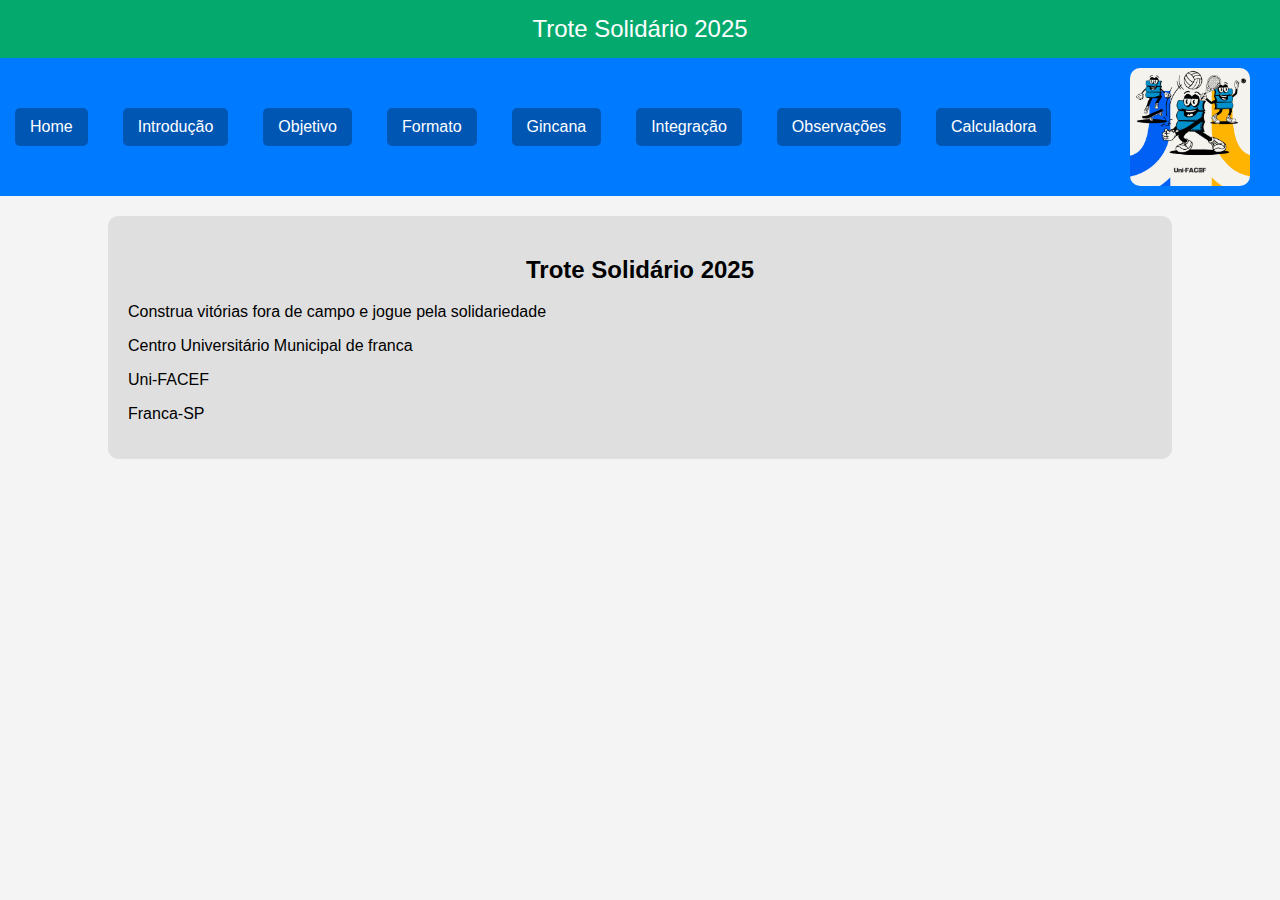
<file: trote/index.html>
<!DOCTYPE html>
<html lang="pt-br">
<head>
    <meta charset="UTF-8">
    <meta name="viewport" content="width=device-width, initial-scale=1.0">
    <title>Trote Solidario 2025</title>
    <link rel="stylesheet" href="css/styles.css"/>
</head>
<body>
    <header> <!-- cabeçalho do corpo da página-->
        Trote Solidário 2025
    </header>
    <nav><!--barra de navegação(menu de opçôes)-->
        <div id="links-menu">
            <a href="index.html"> Home </a>
            <a href="introducao.html"> Introdução </a>
            <a href="objetivo.html"> Objetivo </a>
            <a href="formato.html"> Formato </a>
            <a href="gincana.html"> Gincana </a>
            <a href="integração.html"> Integração </a>
            <a href="observacoes.html"> Observações </a>
            <a href="calculadora.html"> Calculadora </a>
        </div>
    <img src="images/trote.jpg" alt="Trote Solidário">
    </nav>
    <div class="container">
        <h2>Trote Solidário 2025</h2> 
        <p>Construa vitórias fora de campo e jogue pela solidariedade</p>
        <p>Centro Universitário Municipal de franca</p>
        <p> Uni-FACEF</p>
        <p>Franca-SP</p>
    </div>
</body>
</html>
</file>
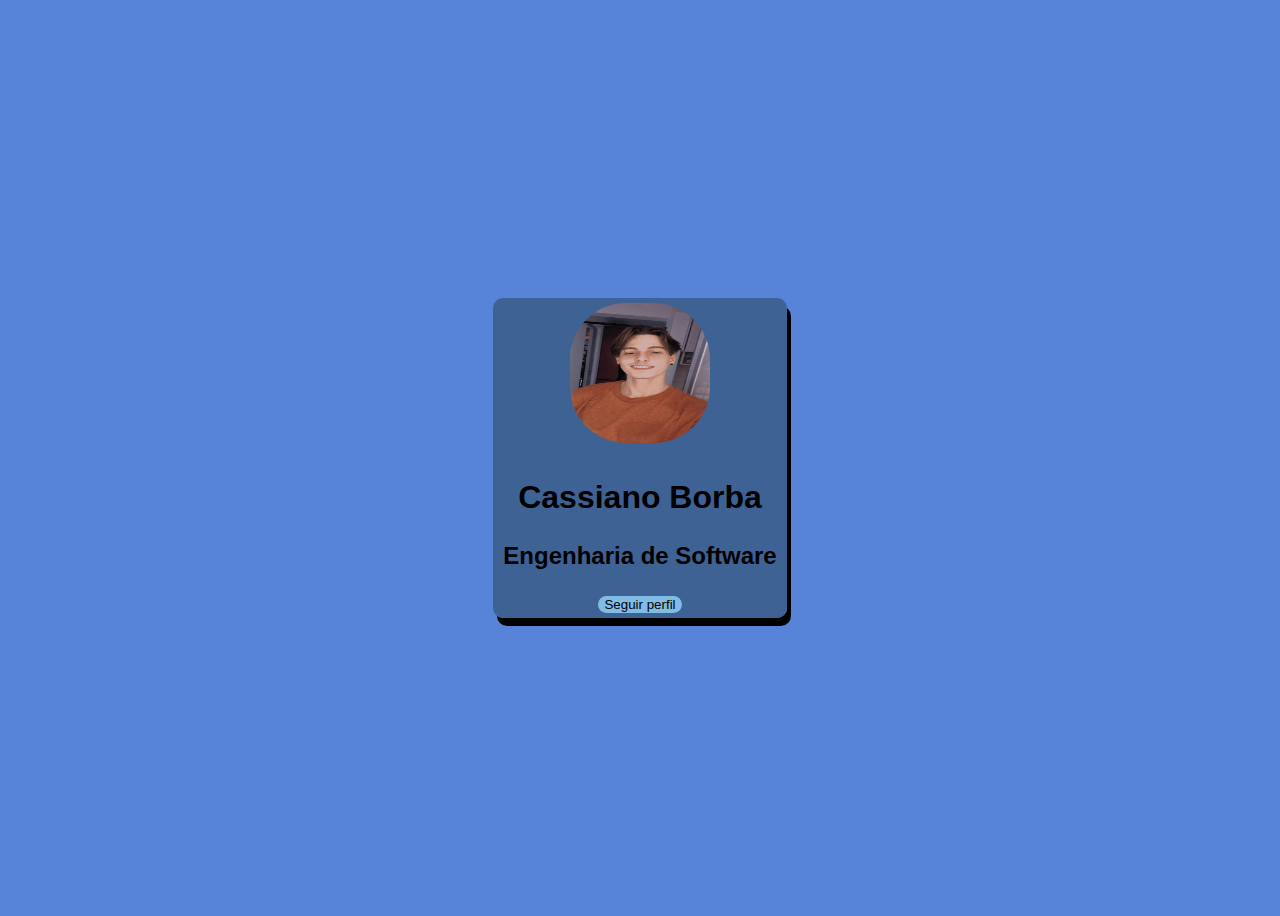
<file: aula01.html>
<!DOCTYPE html> <!-- identifica um documento html simples-->
<html lang="pt-br"> <!-- elemento raiz-->
    <head> <!-- Cabeça da página-->
        <meta charset="UTF-8"> <!-- Sistema de codificação do português-->
        <!--Página terá a largura do dispositivo-->
        <meta name="viewport" content="width=device-width, initial-scale=1.0">
        <link rel="stylesheet" href="style.css">
        <script src = "js/scripts.js"></script> <!--permitir que o html leia o arquivo js-->

        <title>Profile Card </title>
    </head>
    <body><!-- Corpo da Página -->
       <div class="container"><!-- Divisão Lógica de Conteúdo-->
            <img class="img" src= "perfil.jpg"/><!-- elemento que da pra abrir e fechar ao mesmo tempo-->
            <h1>Cassiano Borba</h1>
            <h2>Engenharia de Software</h2>
            <button onclick="mensagem()">Seguir perfil</button>
       </div> 
    </body>
</html>
</file>
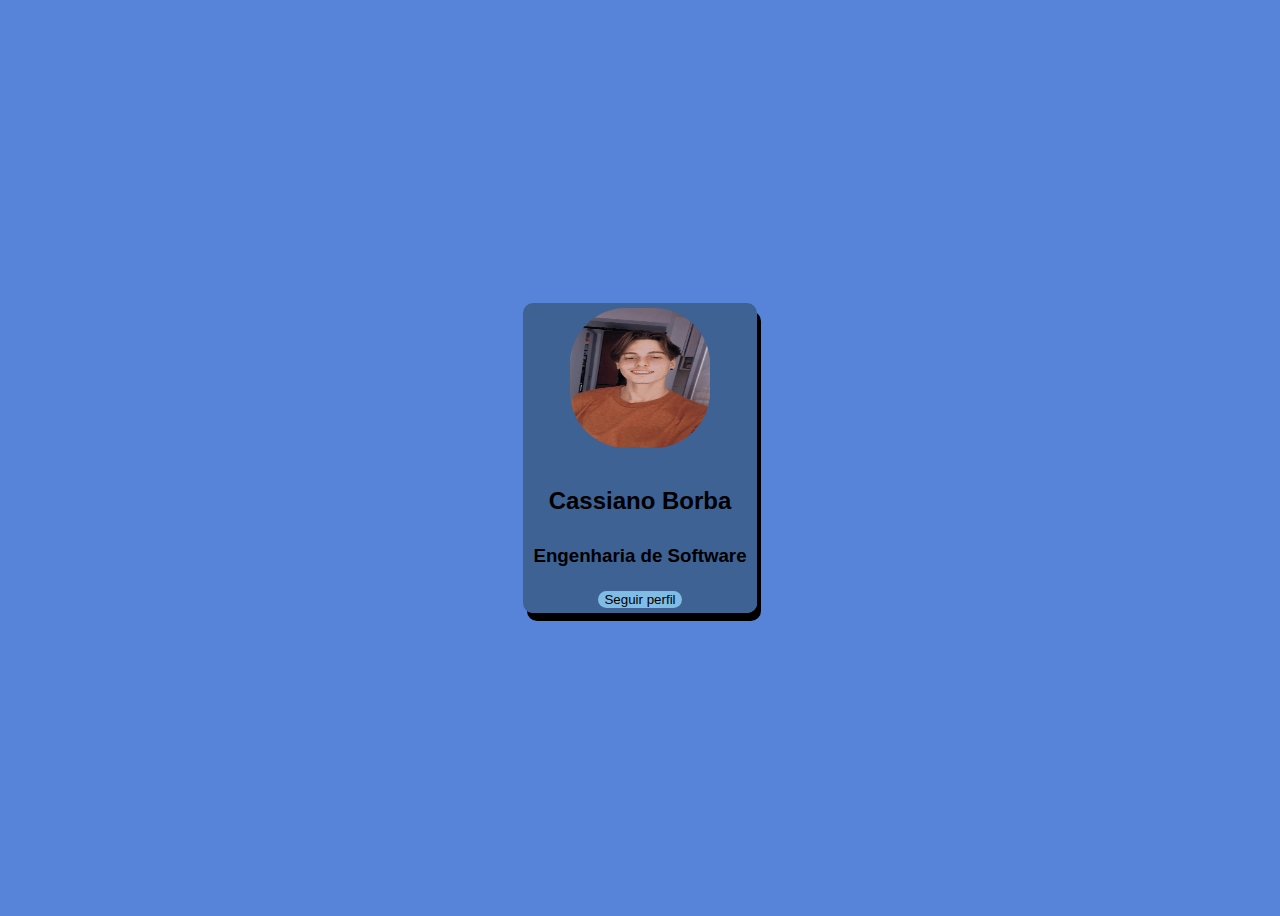
<file: aula01/aula01.html>
<!DOCTYPE html> <!-- identifica um documento html simples-->
<html lang="pt-br"> <!-- elemento raiz-->
    <head> <!-- Cabeça da página-->
        <meta charset="UTF-8"> <!-- Sistema de codificação do português-->
        <!--Página terá a largura do dispositivo-->
        <meta name="viewport" content="width=device-width, initial-scale=1.0">
        <link rel="stylesheet" href="style.css">
        <script src = "js/scripts.js"></script> <!--permitir que o html leia o arquivo js-->

        <title>Profile Card </title>
    </head>
    <body><!-- Corpo da Página -->
       <div class="container"><!-- Divisão Lógica de Conteúdo-->
            <img class="img" src= "perfil.jpg"/><!-- elemento que da pra abrir e fechar ao mesmo tempo-->
            <h2>Cassiano Borba</h2>
            <h3>Engenharia de Software</h3>
            <button onclick="mensagem()">Seguir perfil</button>
       </div> 
    </body>
</html><!--Salvar = git init, git add . , git commit m "nome arquivo" git push "link"-->
<!-- Clonar = git clone "link do arquivo github"-->
</file>
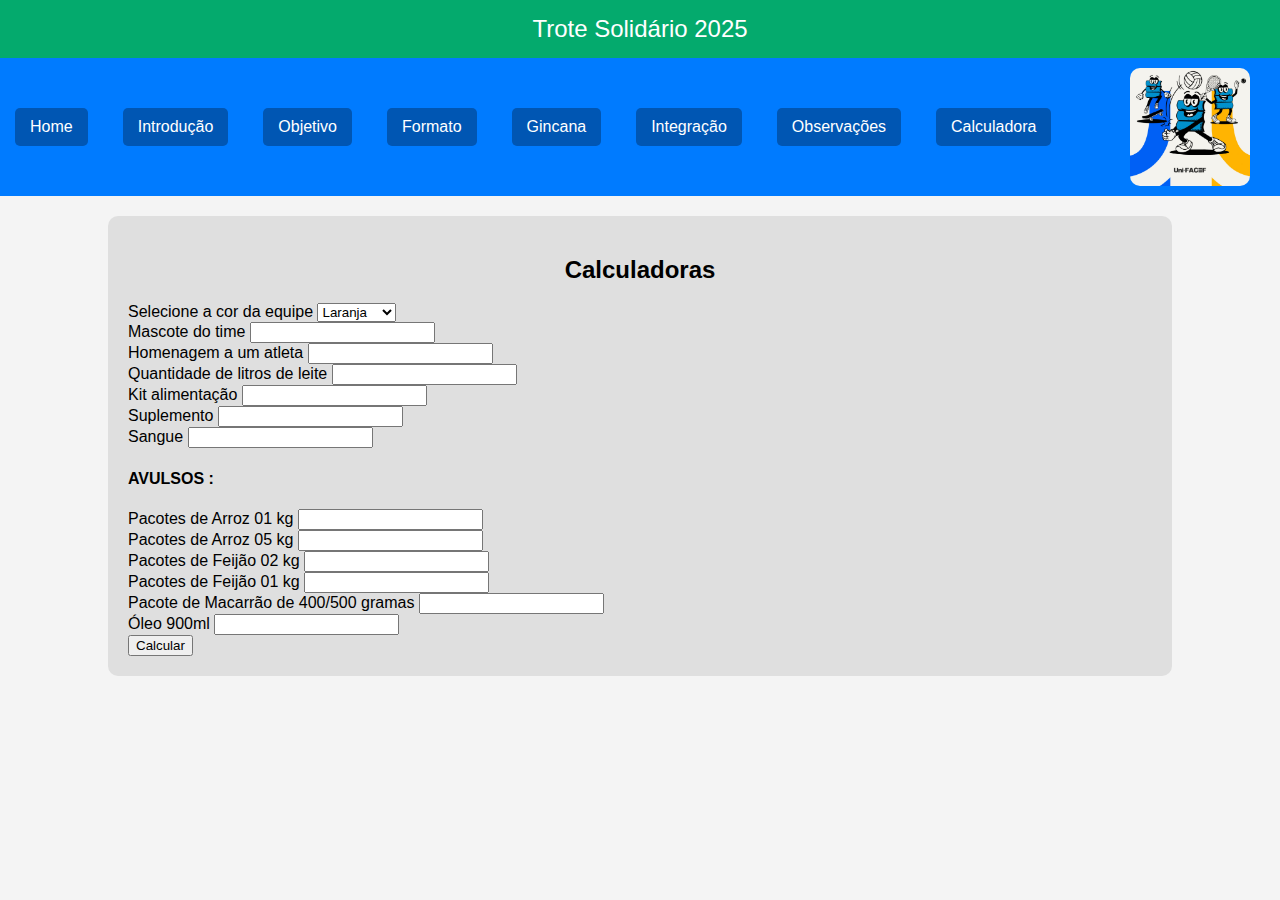
<file: trote/calculadora.html>
<!DOCTYPE html>
<html lang="pt-br">
<head>
    <meta charset="UTF-8">
    <meta name="viewport" content="width=device-width, initial-scale=1.0">
    <title>Trote Solidario 2025</title>
    <link rel="stylesheet" href="css/styles.css"/>
</head>
<body>
    <header> <!-- cabeçalho do corpo da página-->
        Trote Solidário 2025
    </header>
    <nav><!--barra de navegação(menu de opçôes)-->
        <div id="links-menu">
            <a href="index.html"> Home </a>
            <a href="introducao.html"> Introdução </a>
            <a href="objetivo.html"> Objetivo </a>
            <a href="formato.html"> Formato </a>
            <a href="gincana.html"> Gincana </a>
            <a href="integração.html"> Integração </a>
            <a href="observacoes.html"> Observações </a>
            <a href="calculadora.html"> Calculadora </a>
            <script src="js/scripts.js"> </script>
        </div>
    <img src="images/trote.jpg" alt="Trote Solidário">
    </nav>
    <div class="container">
        <h2>Calculadoras</h2> 
        <form> <!-- formulário-->
            <div class="campos">
                <label> Selecione a cor da equipe</label>
                    <select id="equipe">
                        <option value="Laranja">Laranja</option>
                        <option value="Preta">Preta</option>
                        <option value="Roxa">Roxa</option>
                        <option value="Verde">Verde</option>
                        <option value="Vermelho">Vermelha </option>
                    </select>
            </div>
            <div class="campos">
                <label> Mascote do time</label>
                <input type="number" id="mascote"/>
            </div>
            
            <div class="campos">
                <label> Homenagem a um atleta </label>
                <input type="number" id="homenagem"/>
            </div>
            <div class="campos">
                <label> Quantidade de litros de leite </label>
                <input type="number" id="leite"/>
            </div>
            <div class="campos">
                <label>Kit alimentação </label>
                <input type="number" id="kit"/>
            </div>
            <div class="campos">
                <label>Suplemento  </label>
                <input type="number" id="suplemento"/>
            </div>
            <div class="campos">
                <label>Sangue </label>
                <input type="number" id="sangue"/>
            </div>

            <h4> AVULSOS :</h4>
            <div class="campos">
                <label> Pacotes de Arroz 01 kg</label>
                <input type="number" id="arroz01">
            </div>
            <div class="campos">
                <label> Pacotes de Arroz 05 kg</label>
                <input type="number" id="arroz05">
            </div>
            <div class="campos">
                <label> Pacotes de Feijão 02 kg</label>
                <input type="number" id="feijao02">
            </div>
            <div class="campos">
                <label> Pacotes de Feijão 01 kg</label>
                <input type="number" id="feijao01">
            </div>
            <div class="campos">
                <label> Pacote de Macarrão de 400/500 gramas</label>
                <input type="number" id="macarrao">
            </div>
            <div class="campos">
                <label> Óleo 900ml</label>
                <input type="number" id="oleo">
            </div>
            



            <!-- fazendo o campo da soma -->
            <div class="campos">
                <button type="button" onclick="calcular()"> Calcular </button>
                <label id="soma"></label>
            </div>
            
        </form>
        
    </div>
</body>
</html>
</file>
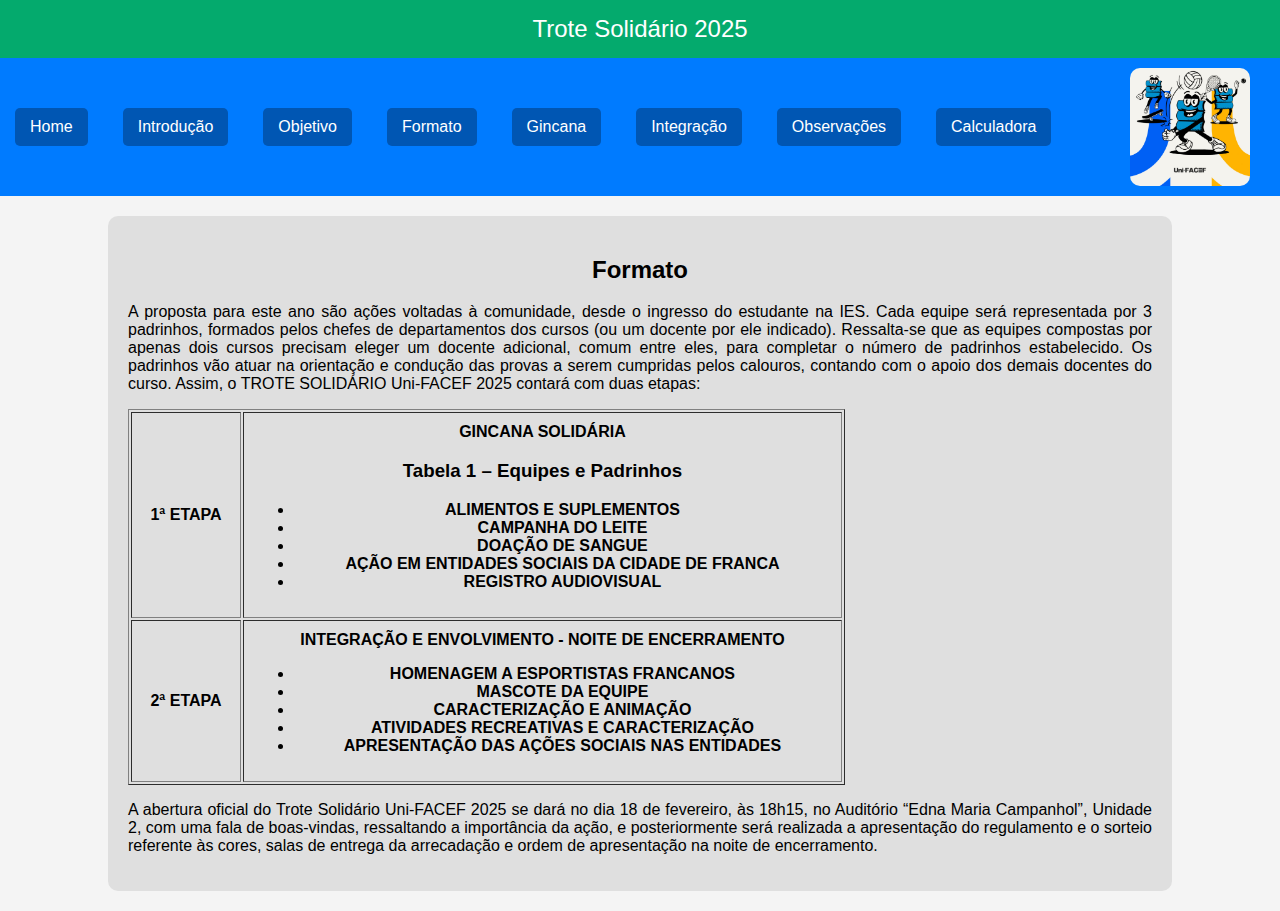
<file: trote/formato.html>
<!DOCTYPE html>
<html lang="pt-br">
<head>
    <meta charset="UTF-8">
    <meta name="viewport" content="width=device-width, initial-scale=1.0">
    <title>Trote Solidario 2025</title>
    <link rel="stylesheet" href="css/styles.css"/>
</head>
<body>
    <header> <!-- cabeçalho do corpo da página-->
        Trote Solidário 2025
    </header>
    <nav><!--barra de navegação(menu de opçôes)-->
        <div id="links-menu">
            <a href="index.html"> Home </a>
            <a href="introducao.html"> Introdução </a>
            <a href="objetivo.html"> Objetivo </a>
            <a href="formato.html"> Formato </a>
            <a href="gincana.html"> Gincana </a>
            <a href="integração.html"> Integração </a>
            <a href="observacoes.html"> Observações </a>
            <a href="calculadora.html"> Calculadora </a>
        </div>
    <img src="images/trote.jpg" alt="Trote Solidário">
    </nav>
    <div class="container">
        <h2>Formato</h2> 
        <p>
            A proposta para este ano são ações voltadas à comunidade, desde o ingresso
            do estudante na IES. Cada equipe será representada por 3 padrinhos, formados
            pelos chefes de departamentos dos cursos (ou um docente por ele indicado).
            Ressalta-se que as equipes compostas por apenas dois cursos precisam eleger um
            docente adicional, comum entre eles, para completar o número de padrinhos
            estabelecido. Os padrinhos vão atuar na orientação e condução das provas a serem
            cumpridas pelos calouros, contando com o apoio dos demais docentes do curso.
            Assim, o TROTE SOLIDÁRIO Uni-FACEF 2025 contará com duas etapas:
        </p>
        <table border="1" class="tabela">
            <tr>
                <td id="tabela">1ª ETAPA</td>
                <td>
                    GINCANA SOLIDÁRIA
                    <h3>Tabela 1 – Equipes e Padrinhos</h3>
                    <ul>
                        <li>ALIMENTOS E SUPLEMENTOS</li>
                        <li>CAMPANHA DO LEITE</li>
                        <li>DOAÇÃO DE SANGUE</li>
                        <li>AÇÃO EM ENTIDADES SOCIAIS DA CIDADE DE FRANCA</li>
                        <li>REGISTRO AUDIOVISUAL</li>
                        
                    </ul>
                </td>
            </tr>
            <tr>
                <td>2ª ETAPA</td>
                <td>
                    INTEGRAÇÃO E ENVOLVIMENTO - NOITE DE ENCERRAMENTO
                    <ul>
                        <li>HOMENAGEM A ESPORTISTAS FRANCANOS</li>
                        <li>MASCOTE DA EQUIPE</li>
                        <li>CARACTERIZAÇÃO E ANIMAÇÃO</li>
                        <li>ATIVIDADES RECREATIVAS E CARACTERIZAÇÃO</li>
                        <li>APRESENTAÇÃO DAS AÇÕES SOCIAIS NAS ENTIDADES</li>
                    </ul>
                </td>
            </tr>
        </table>
        <p>
            A abertura oficial do Trote Solidário Uni-FACEF 2025 se dará no dia 18 de
            fevereiro, às 18h15, no Auditório “Edna Maria Campanhol”, Unidade 2, com uma fala
            de boas-vindas, ressaltando a importância da ação, e posteriormente será realizada a
            apresentação do regulamento e o sorteio referente às cores, salas de entrega da
            arrecadação e ordem de apresentação na noite de encerramento.
        </p>
    </div>
</body>
</html>
</file>
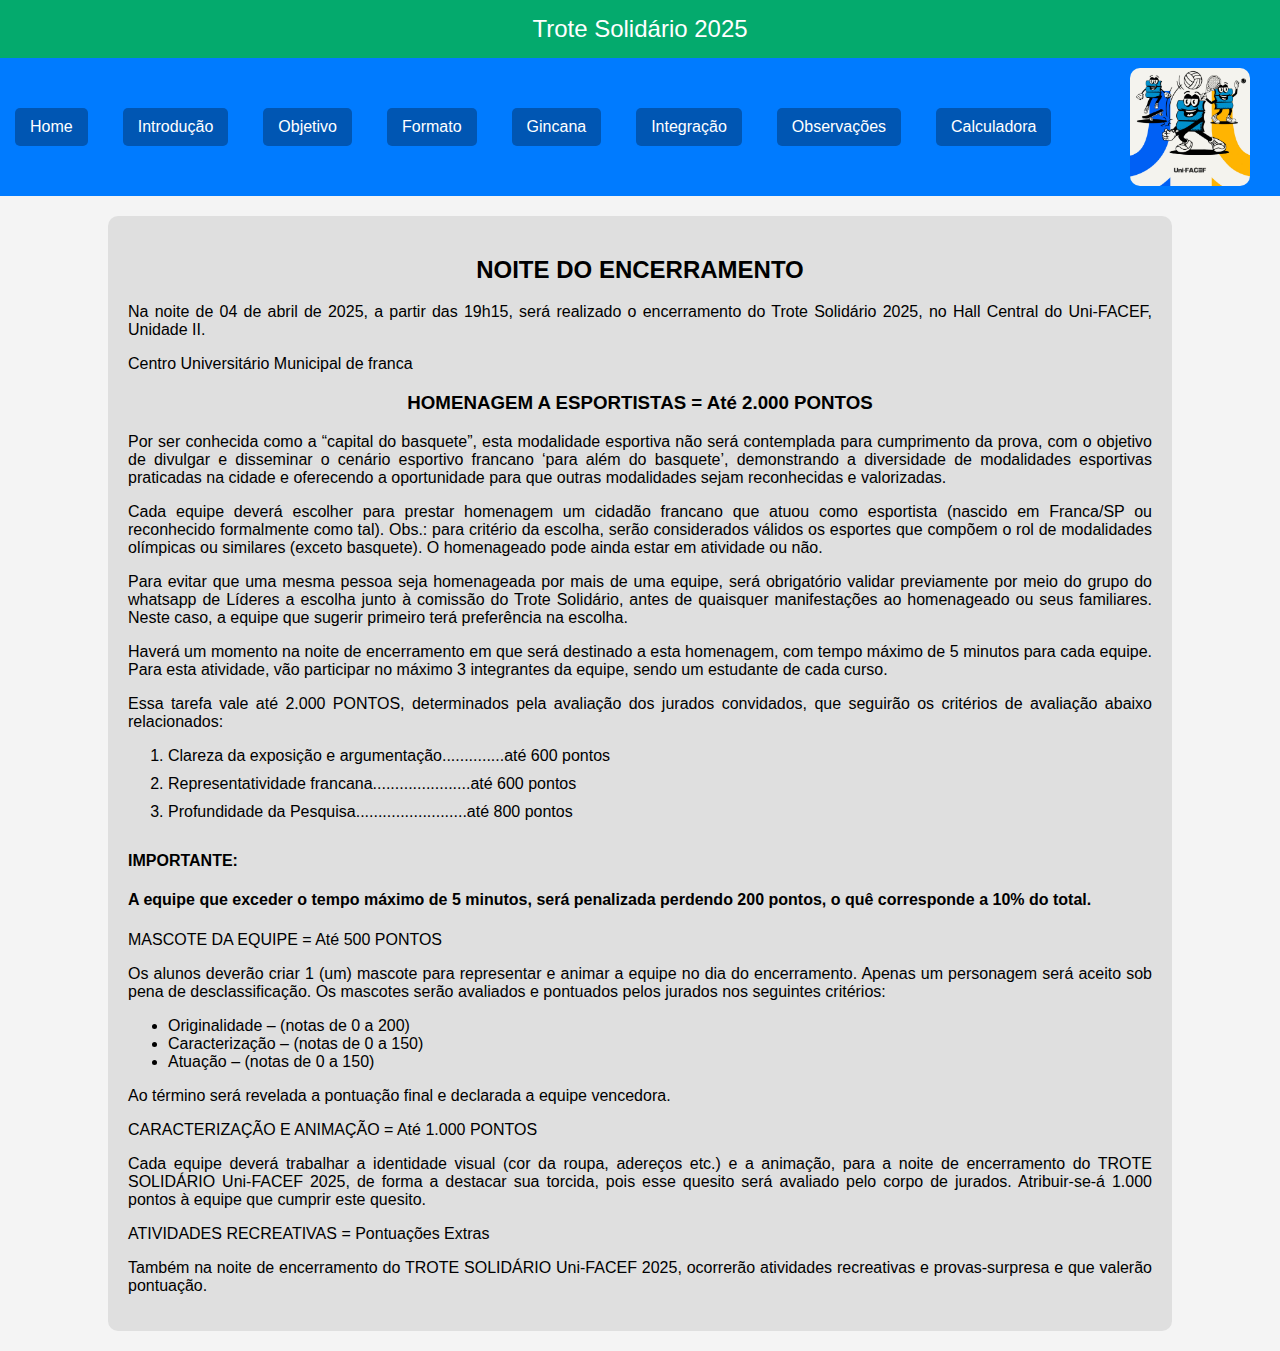
<file: trote/integração.html>
<!DOCTYPE html>
<html lang="pt-br">
<head>
    <meta charset="UTF-8">
    <meta name="viewport" content="width=device-width, initial-scale=1.0">
    <title>Trote Solidario 2025</title>
    <link rel="stylesheet" href="css/styles.css"/>
</head>
<body>
    <header> <!-- cabeçalho do corpo da página-->
        Trote Solidário 2025
    </header>
    <nav><!--barra de navegação(menu de opçôes)-->
        <div id="links-menu">
            <a href="index.html"> Home </a>
            <a href="introducao.html"> Introdução </a>
            <a href="objetivo.html"> Objetivo </a>
            <a href="formato.html"> Formato </a>
            <a href="gincana.html"> Gincana </a>
            <a href="integração.html"> Integração </a>
            <a href="observacoes.html"> Observações </a>
            <a href="calculadora.html"> Calculadora </a>
        </div>
    <img src="images/trote.jpg" alt="Trote Solidário">
    </nav>
    <div class="container">
        <h2>NOITE DO ENCERRAMENTO</h2> 
        <p>
            Na noite de 04 de abril de 2025, a partir das 19h15, será realizado o
            encerramento do Trote Solidário 2025, no Hall Central do Uni-FACEF, Unidade II.
        </p>
        <p>
            Centro Universitário Municipal de franca
        </p>
        <h3> HOMENAGEM A ESPORTISTAS = Até 2.000 PONTOS</h3>
        <p>
            Por ser conhecida como a “capital do basquete”, esta modalidade esportiva não
            será contemplada para cumprimento da prova, com o objetivo de divulgar e disseminar
            o cenário esportivo francano ‘para além do basquete’, demonstrando a diversidade de
            modalidades esportivas praticadas na cidade e oferecendo a oportunidade para que
            outras modalidades sejam reconhecidas e valorizadas.
        </p>
        <p>
            Cada equipe deverá escolher para prestar homenagem um cidadão francano que
            atuou como esportista (nascido em Franca/SP ou reconhecido formalmente como tal).
            Obs.: para critério da escolha, serão considerados válidos os esportes que compõem o
            rol de modalidades olímpicas ou similares (exceto basquete). O homenageado pode
            ainda estar em atividade ou não.
        </p>
        <p>
            Para evitar que uma mesma pessoa seja homenageada por mais de uma equipe,
            será obrigatório validar previamente por meio do grupo do whatsapp de Líderes a
            escolha junto à comissão do Trote Solidário, antes de quaisquer manifestações ao
            homenageado ou seus familiares. Neste caso, a equipe que sugerir primeiro terá
            preferência na escolha.
        </p>
        <p>
            Haverá um momento na noite de encerramento em que será destinado a esta
            homenagem, com tempo máximo de 5 minutos para cada equipe. Para esta atividade,
            vão participar no máximo 3 integrantes da equipe, sendo um estudante de cada curso.
        </p>  
        <p>
            Essa tarefa vale até 2.000 PONTOS, determinados pela avaliação dos jurados
            convidados, que seguirão os critérios de avaliação abaixo relacionados:
        </p>
        <ol>
            <li>
                Clareza da exposição e argumentação..............até 600 pontos
            </li>
            <li>
                Representatividade francana......................até 600 pontos
            </li>
            <li>
                Profundidade da Pesquisa.........................até 800 pontos
            </li>
        </ol>  
        <div class="importante">
        <h4>
            IMPORTANTE:
        </h4>
        <h4>
            A equipe que exceder o tempo máximo de 5 minutos, será
            penalizada perdendo 200 pontos, o quê corresponde a 10% do total.
        </h4>
        </div>
        <p>
            MASCOTE DA EQUIPE = Até 500 PONTOS
        </p>
        <p>
            Os alunos deverão criar 1 (um) mascote para representar e animar a equipe no
            dia do encerramento. Apenas um personagem será aceito sob pena de
            desclassificação. Os mascotes serão avaliados e pontuados pelos jurados nos
            seguintes critérios:
        </p>
        <ul>
            <li>
                Originalidade – (notas de 0 a 200)
            </li>
            <li>
                Caracterização – (notas de 0 a 150)
            </li>
            <li>
                Atuação – (notas de 0 a 150)
            </li>
        </ul>
        <p> 
            Ao término será revelada a pontuação final e declarada a equipe vencedora.
        </p>
        <p>
            CARACTERIZAÇÃO E ANIMAÇÃO = Até 1.000 PONTOS
        </p>
        <p>
            Cada equipe deverá trabalhar a identidade visual (cor da roupa, adereços etc.) e a
            animação, para a noite de encerramento do TROTE SOLIDÁRIO Uni-FACEF 2025, de
            forma a destacar sua torcida, pois esse quesito será avaliado pelo corpo de jurados.
            Atribuir-se-á 1.000 pontos à equipe que cumprir este quesito.
        </p>
        <p>
            ATIVIDADES RECREATIVAS = Pontuações Extras
        </p>
        <p>
            Também na noite de encerramento do TROTE SOLIDÁRIO Uni-FACEF 2025,
            ocorrerão atividades recreativas e provas-surpresa e que valerão pontuação.
        </p>
</body>
</html>
</file>
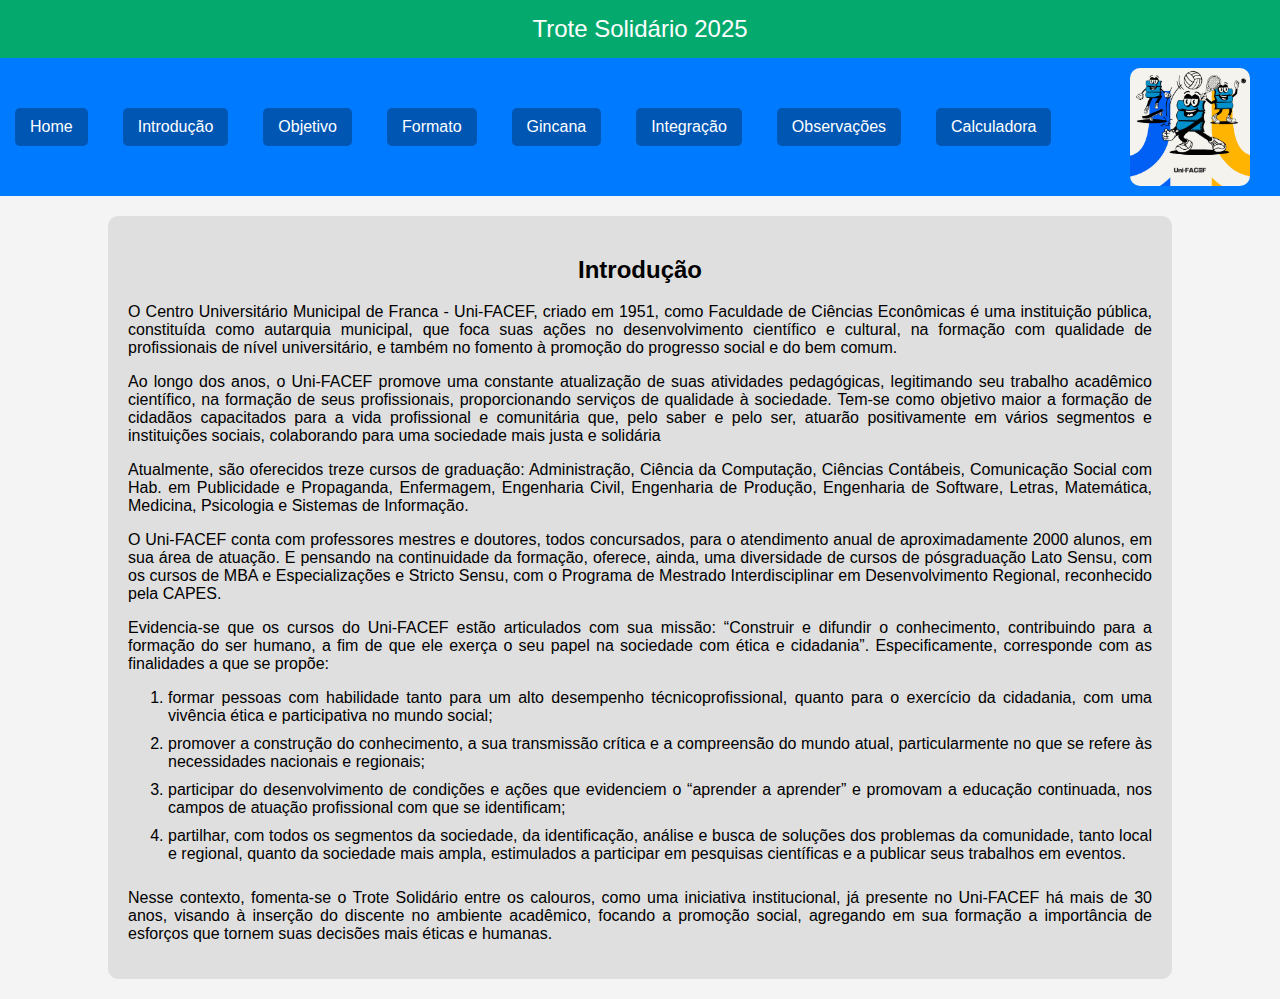
<file: trote/introducao.html>
<!DOCTYPE html>
<html lang="pt-br">
<head>
    <meta charset="UTF-8">
    <meta name="viewport" content="width=device-width, initial-scale=1.0">
    <title>Trote Solidario 2025</title>
    <link rel="stylesheet" href="css/styles.css"/>
</head>
<body>
    <header> <!-- cabeçalho do corpo da página-->
        Trote Solidário 2025
    </header>
    <nav><!--barra de navegação(menu de opçôes)-->
        <div id="links-menu">
            <a href="index.html"> Home </a>
            <a href="introducao.html"> Introdução </a>
            <a href="objetivo.html"> Objetivo </a>
            <a href="formato.html"> Formato </a>
            <a href="gincana.html"> Gincana </a>
            <a href="integração.html"> Integração </a>
            <a href="observacoes.html"> Observações </a>
            <a href="calculadora.html"> Calculadora </a>
        </div>
    <img src="images/trote.jpg" alt="Trote Solidário">
    </nav>
    <div class="container">
        <h2>Introdução</h2> 
        <p>O Centro Universitário Municipal de Franca - Uni-FACEF, criado em 1951, como
            Faculdade de Ciências Econômicas é uma instituição pública, constituída como autarquia
            municipal, que foca suas ações no desenvolvimento científico e cultural, na formação com
            qualidade de profissionais de nível universitário, e também no fomento à promoção do
            progresso social e do bem comum.</p>
        <p>Ao longo dos anos, o Uni-FACEF promove uma constante atualização de suas
            atividades pedagógicas, legitimando seu trabalho acadêmico científico, na formação de
            seus profissionais, proporcionando serviços de qualidade à sociedade. Tem-se como
            objetivo maior a formação de cidadãos capacitados para a vida profissional e comunitária
            que, pelo saber e pelo ser, atuarão positivamente em vários segmentos e instituições
            sociais, colaborando para uma sociedade mais justa e solidária</p>
        <p>Atualmente, são oferecidos treze cursos de graduação: Administração, Ciência da
            Computação, Ciências Contábeis, Comunicação Social com Hab. em Publicidade e
            Propaganda, Enfermagem, Engenharia Civil, Engenharia de Produção, Engenharia de
            Software, Letras, Matemática, Medicina, Psicologia e Sistemas de Informação.</p>
        <p>O Uni-FACEF conta com professores mestres e doutores, todos concursados, para
            o atendimento anual de aproximadamente 2000 alunos, em sua área de atuação. E
            pensando na continuidade da formação, oferece, ainda, uma diversidade de cursos de pósgraduação Lato Sensu, com os cursos de MBA e Especializações e Stricto Sensu, com o
            Programa de Mestrado Interdisciplinar em Desenvolvimento Regional, reconhecido pela
            CAPES.</p>
        <p>Evidencia-se que os cursos do Uni-FACEF estão articulados com sua missão:
            “Construir e difundir o conhecimento, contribuindo para a formação do ser humano,
            a fim de que ele exerça o seu papel na sociedade com ética e cidadania”.
            Especificamente, corresponde com as finalidades a que se propõe:</p>
        <p>
            <ol>
                <li>
                    formar pessoas com habilidade tanto para um alto desempenho técnicoprofissional, quanto para o exercício da cidadania, com uma vivência ética e
participativa no mundo social;
                </li>

                <li>
                    promover a construção do conhecimento, a sua transmissão crítica e a
                    compreensão do mundo atual, particularmente no que se refere às necessidades
                    nacionais e regionais;
                </li>
                <li>
                    participar do desenvolvimento de condições e ações que evidenciem o “aprender a
aprender” e promovam a educação continuada, nos campos de atuação profissional
com que se identificam;
                </li>
                <li>
                    partilhar, com todos os segmentos da sociedade, da identificação, análise e busca
                    de soluções dos problemas da comunidade, tanto local e regional, quanto da
                    sociedade mais ampla, estimulados a participar em pesquisas científicas e a
                    publicar seus trabalhos em eventos.
                </li>
            </ol>
        </p>
        <p>Nesse contexto, fomenta-se o Trote Solidário entre os calouros, como uma iniciativa
            institucional, já presente no Uni-FACEF há mais de 30 anos, visando à inserção do
            discente no ambiente acadêmico, focando a promoção social, agregando em sua formação
            a importância de esforços que tornem suas decisões mais éticas e humanas. </p>
    </div>
</body>
</html>
</file>
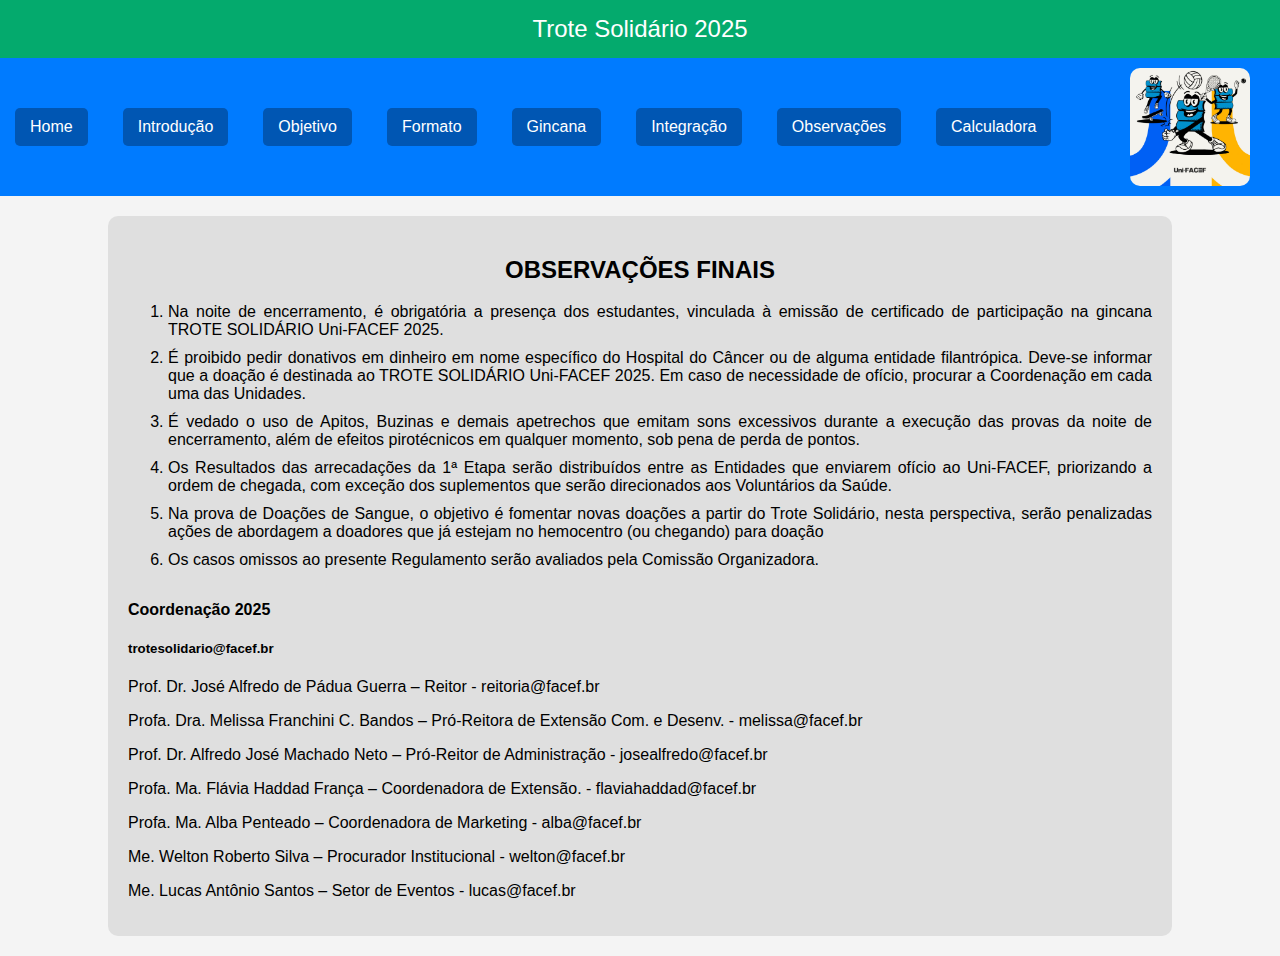
<file: trote/observacoes.html>
<!DOCTYPE html>
<html lang="pt-br">
<head>
    <meta charset="UTF-8">
    <meta name="viewport" content="width=device-width, initial-scale=1.0">
    <title>Trote Solidario 2025</title>
    <link rel="stylesheet" href="css/styles.css"/>
</head>
<body>
    <header> <!-- cabeçalho do corpo da página-->
        Trote Solidário 2025
    </header>
    <nav><!--barra de navegação(menu de opçôes)-->
        <div id="links-menu">
            <a href="index.html"> Home </a>
            <a href="introducao.html"> Introdução </a>
            <a href="objetivo.html"> Objetivo </a>
            <a href="formato.html"> Formato </a>
            <a href="gincana.html"> Gincana </a>
            <a href="integração.html"> Integração </a>
            <a href="observacoes.html"> Observações </a>
            <a href="calculadora.html"> Calculadora </a>
        </div>
    <img src="images/trote.jpg" alt="Trote Solidário">
    </nav>
    <div class="container">
        <h2>OBSERVAÇÕES FINAIS</h2>
        <p>
            <ol>
                <li>
                    Na noite de encerramento, é obrigatória a presença dos estudantes, vinculada à
                    emissão de certificado de participação na gincana TROTE SOLIDÁRIO Uni-FACEF
                    2025.                     
                </li>
                <li>
                    É proibido pedir donativos em dinheiro em nome específico do Hospital do Câncer
                    ou de alguma entidade filantrópica. Deve-se informar que a doação é destinada ao
                    TROTE SOLIDÁRIO Uni-FACEF 2025. Em caso de necessidade de ofício, procurar
                    a Coordenação em cada uma das Unidades.  
                </li>
                <li>
                    É vedado o uso de Apitos, Buzinas e demais apetrechos que emitam sons
                    excessivos durante a execução das provas da noite de encerramento, além de
                    efeitos pirotécnicos em qualquer momento, sob pena de perda de pontos.
                </li>
                <li>
                    Os Resultados das arrecadações da 1ª Etapa serão distribuídos entre as Entidades
                    que enviarem ofício ao Uni-FACEF, priorizando a ordem de chegada, com exceção
                    dos suplementos que serão direcionados aos Voluntários da Saúde.
                </li>
                <li>
                    Na prova de Doações de Sangue, o objetivo é fomentar novas doações a partir do
                    Trote Solidário, nesta perspectiva, serão penalizadas ações de abordagem a
                    doadores que já estejam no hemocentro (ou chegando) para doação
                </li>
                <li>
                    Os casos omissos ao presente Regulamento serão avaliados pela Comissão
                    Organizadora.
                </li>
            </ol>
        <div class="cordenacao">
            </p>
            <h4>Coordenação 2025</h4>
            <h5>trotesolidario@facef.br</h5>
            <p>Prof. Dr. José Alfredo de Pádua Guerra – Reitor - reitoria@facef.br</p>
            <p>Profa. Dra. Melissa Franchini C. Bandos – Pró-Reitora de Extensão Com. e Desenv. - melissa@facef.br</p>
            <p>Prof. Dr. Alfredo José Machado Neto – Pró-Reitor de Administração - josealfredo@facef.br</p>
            <p>Profa. Ma. Flávia Haddad França – Coordenadora de Extensão. - flaviahaddad@facef.br</p>
            <p>Profa. Ma. Alba Penteado – Coordenadora de Marketing - alba@facef.br</p>
            <p>Me. Welton Roberto Silva – Procurador Institucional - welton@facef.br</p>
            <p>Me. Lucas Antônio Santos – Setor de Eventos - lucas@facef.br</p>
        </div>
    </div>
</body>
</html>
</file>
<file: trote/css/styles.css>
body{
font-family:'Open Sans',sans-serif;
margin: 0; /* espaçamento externo da página */
padding: 0; /* espaçamento interno da página */
background-color: #F4f4f4;
text-align: center; /* centraliza na horizontal */
}
header{
    background-color: #04AA6D;
    color: rgb(255, 255, 255);
    padding: 15px 0px; /* espaçamento interno acima e abaixo e  0 px a direita e a esquerda*/
    font-size: 24px;
}
nav{
    background-color: #007bff;
    padding: 10px; /* espaçamento interno do menu*/
    display: flex; /* flex-boxing*/
    justify-content: space-between; /* espaço entre os elementos do menu*/
    align-items: center;
}
#links-menu{ /*"#" para div*/
    display: flex;
    gap: 30px; /*distancia entre os itens no menu*/
}
nav a{ /*configura os itens do menu*/
    color: white;
    text-decoration: none;/*nao decora os links*/
    padding: 10px 15px;
    background-color: #0056b3;
    border-radius: 5px;
    margin-left: 5px;
}
.container{
    width: 80%; /*largura de 80% da largura da página*/
    background-color: rgb(223, 223, 223);
    border-radius: 10px;
    margin: 20px auto;
    padding: 20px;
    text-align: justify;
    

}
h2{
    text-align: center;
}
img {
    width: 120px;
    height: auto;
    margin-right: 20px; /*espaçamento à direita*/
    border-radius: 10px;
}

    
.botao:hover{ 
    background-color: #04AA6D; /* Green */
  color: white;
  text-align: center;
  text-decoration: none;
  display: inline-block;
  transition-duration: 0.4s;
  cursor: pointer;

}
ol li{
    padding-bottom: 10px;
}
table tr td{
    margin: 0 auto;
    padding: 10px;
}
    


table{
    height: 70%;
    width: 70%;
    text-align: center;
    font-weight: bold;
}
#tabela{
    margin: 0 auto;
}
.cabecalho{
    background-color: rgb(6, 6, 95);
    color: white;

}
.laranja{
    background-color: orange;
}
.preta{
    background-color: rgb(0, 0, 0);
    color:white;
}
.vermelha{
    background-color: red;
}
.roxa{
    background-color: purple;
}
.verde{
    background-color: green;
}
.ver{
    color:  red;
}
h3{
    text-align: center;
}
#t2{
    margin: 0 auto;
}
.quadro{
    width:120vh;
    height:50vh;
    border: 1px solid;
    background-color: azure;
    margin: 20px auto;
    padding: 20px;
    text-align: justify;
    
}
</file>
<file: style.css>
body{
    background-color: rgb(87, 132, 216); /*escolher fundo*/
    font-family: Arial, sans-serif; /*fonte*/
    display:flex; /* usa o flexbox para exibir o conteudo */
    justify-content: center; /*centraliza na horizontal*/
    align-items: center;/*centraliza na vertical*/
    height: 100vh; /* altura*/
    
}

    h2{
    padding: 5px;
    color: black;  /*cor do elemento*/

}
    h3{
        padding: 5px;
        text-align: center; /*alinhamento do texto*/

}

    .container{
        background-color: rgba(62, 98, 146, 0.986);
        padding: 5px;
        text-align: center;
        box-shadow: 4px 8px;
        border-radius:10px;
    }
    .img{
        border-radius: 40%;
        width: 140px; 
        height: 140px;
        margin-bottom: 10px;
    
    }
    
    button{      /*botão*/
        background-color: rgb(128, 188, 228);
        color: black;
        border: none;
        cursor: pointer;
        border-radius: 15vh;
}

    button:hover{
        background-color: rgb(243, 11, 11);
        color: rgb(255, 205, 41);
    }
</file>
<file: aula01/style.css>
body{
    background-color: rgb(87, 132, 216); /*escolher fundo*/
    font-family: Arial, sans-serif; /*fonte*/
    display:flex; /* usa o flexbox para exibir o conteudo */
    justify-content: center; /*centraliza na horizontal*/
    align-items: center;/*centraliza na vertical*/
    height: 100vh; /* altura*/
    
}

    h2{
    padding: 5px;
    color: black;  /*cor do elemento*/

}
    h3{
        padding: 5px;
        text-align: center; /*alinhamento do texto*/

}

    .container{
        background-color: rgba(62, 98, 146, 0.986);
        padding: 5px;
        text-align: center;
        box-shadow: 4px 8px;
        border-radius:10px;
    }
    .img{
        border-radius: 40%;
        width: 140px; 
        height: 140px;
        margin-bottom: 10px;
    
    }
    
    button{      /*botão*/
        background-color: rgb(128, 188, 228);
        color: black;
        border: none;
        cursor: pointer;
        border-radius: 15vh;
}

    button:hover{
        background-color: rgb(243, 11, 11);
        color: rgb(255, 205, 41);
    }
</file>
